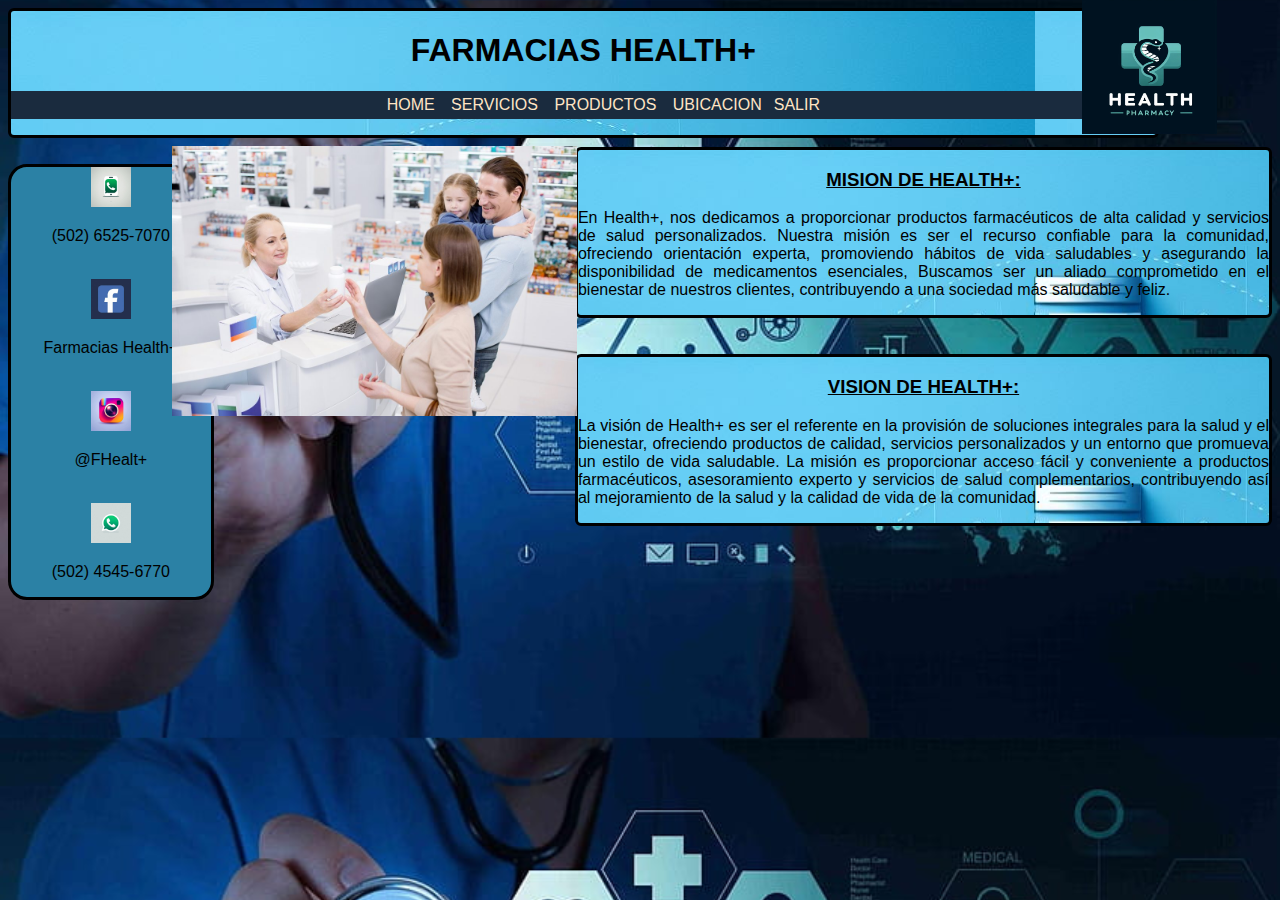
<file: farmacia.html/index.html>
<!DOCTYPE html>
<html lang="en">

<head>
    <meta charset="UTF-8">
    <meta name="viewport" content="width=device-width, initial-scale=1.0">
    <title>Farmacias Health+</title>
    <link rel="stylesheet" href="../css/style.css">
</head>

<body>
    <div class="titulo">
        <h1>FARMACIAS HEALTH+</h1>
        <div class="menu">
            <nav>
                <ul>
                  <li><a href="../farmacia.html/index.html">HOME</a></li>
                  <li><a href="../farmacia.html/servicios.html">SERVICIOS</a></li>
                  <li class="dropdown"><a href="../farmacia.html/productos.html">PRODUCTOS</a></li>
                  <li class="dropdown"><a href="#">UBICACION</a>
                          <ul class = "dropdown-content">
                            <li><a href="../imagenes/proceres.png">C.C. LOS PROCERES, ZONA 9</a></li>
                            <li><a href="../imagenes/ockland.png">C.C. OCKLAND MALL, ZONA 10</a></li>
                            <li><a href="../imagenes/frutal.png">C.C. EL FRUTAL, VILLA NUEVA </a></li>
                            <li><a href="../imagenes/portales.png">C.C. PORTALES ZONA 18</a></li>  
                          </ul>
                    <li class="dropdown"><a href="../farmacia.html/inicio.html">SALIR</a></li>    
                </ul>
            </nav>
        </div>
    </div>
    <div id="logo">
        <img src="../imagenes/logo.jpg" height="135cm">
    </div>
    <br><br><br><br><br>

    <article class="redes">
        <center>
            </cente><img src="../imagenes/llamada.jpg" height="40"></center>
        <p>(502) 6525-7070 </p>
        <br>
        <center><img src="../imagenes/facebook.jpg" height="40"></center>
        <p>Farmacias Health+</p>
        <br>
        <center><img src="../imagenes/instagram.jpg" height="40"></center>
        <p>@FHealt+</p>
        <br>
        <center><img src="../imagenes/whatsapp.jpg" height="40" </center>
            <p>(502) 4545-6770</p>
    </article>


    <div>
        <div class="mision">

            <h3>MISION DE HEALTH+:</h3>

            <p> En Health+, nos dedicamos a proporcionar productos farmacéuticos
                de alta calidad y servicios de salud personalizados. Nuestra misión
                es ser el recurso confiable para la comunidad, ofreciendo orientación experta,
                promoviendo hábitos de vida saludables y asegurando la disponibilidad de medicamentos esenciales,
                Buscamos ser
                un aliado comprometido en el bienestar de nuestros clientes, contribuyendo a una sociedad más saludable
                y feliz.
            </p>

        </div>
        <br><br>
        <div class="vision">

            <h3>VISION DE HEALTH+:</h3>

            <p> La visión de Health+ es ser el referente en la provisión de soluciones integrales para la salud y el
                bienestar, ofreciendo
                productos de calidad, servicios personalizados y un entorno que promueva un estilo de vida saludable. La
                misión es proporcionar
                acceso fácil y conveniente a productos farmacéuticos, asesoramiento experto y servicios de salud
                complementarios, contribuyendo
                así al mejoramiento de la salud y la calidad de vida de la comunidad.</p>
        </div>

        <div id="fam">
            <img src="../imagenes/familiafar.jpg" height="270">
        </div>
    </div>

</body>

</html>
</file>
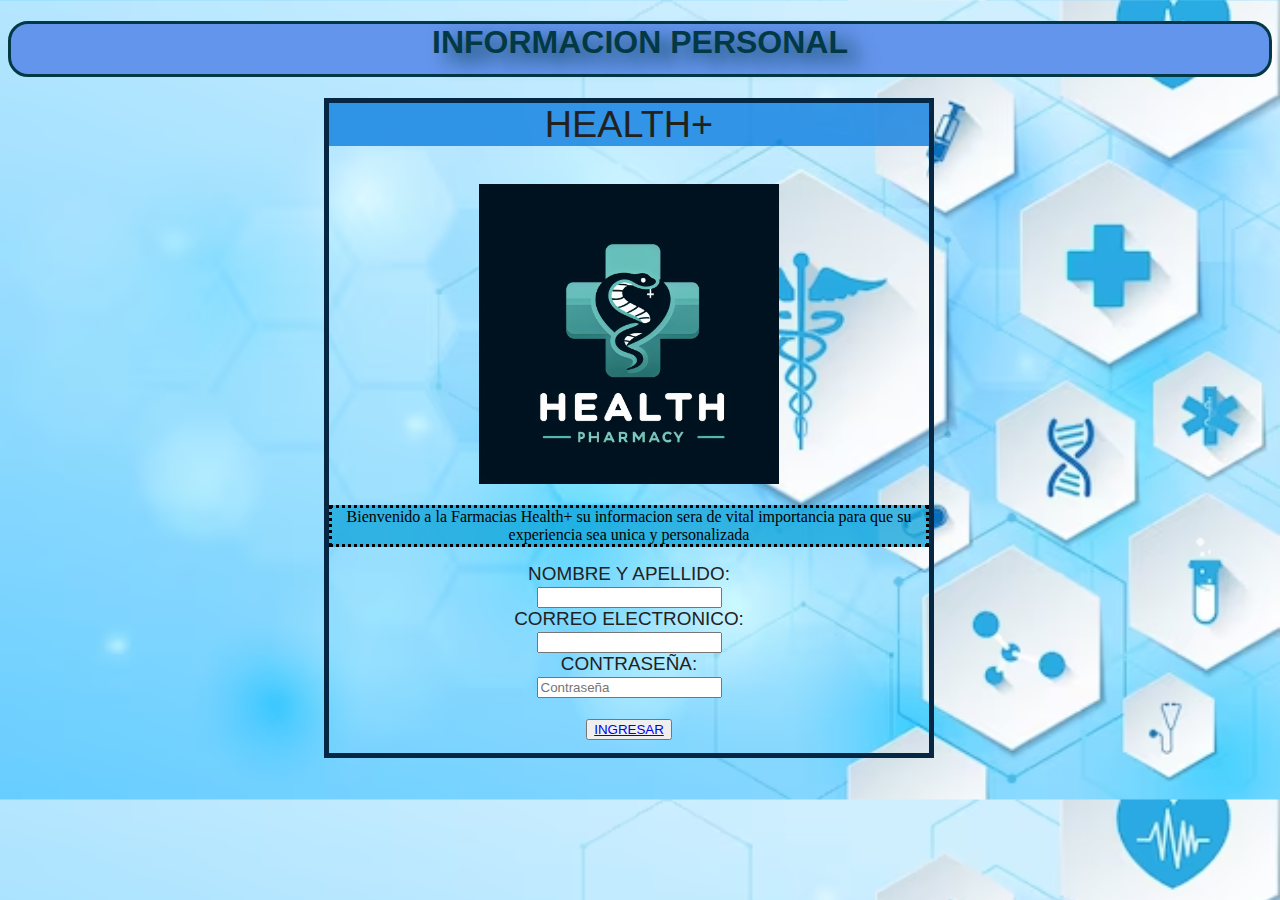
<file: farmacia.html/inicio.html>
<!DOCTYPE html>
<html lang="en">
<head>
    <meta charset="UTF-8">
    <meta name="viewport" content="width=device-width, initial-scale=1.0">
    <title>Inicio</title>
    <link rel="stylesheet" href="../css/inicio.css">
</head>
<body>
 <h1 class="nombre">INFORMACION PERSONAL</h1>

 <div class="cuadro">
    <p class="farmacia">HEALTH+</p>
 <img class="LOGO" src="../imagenes/logo.jpg" width="300">
 <br>
 <p class="des">Bienvenido a la Farmacias Health+ su informacion sera de vital importancia para que su experiencia sea unica y personalizada</p>
 <form class="fom">
    <label for="fname">NOMBRE Y APELLIDO:</label><br>
    <input type="text" id="fname" name="fname" value=""><br>
     <label for="mail">CORREO ELECTRONICO:</label><br>
    <input type="email" id="email" name="email" value=""><br>
    <label for="password">CONTRASEÑA:</label><br>
    <input class="controls" type="password" name="contrasena" value="" placeholder="Contraseña" required><br>
    <p><button class="buttons" type="submit"><a href="../farmacia.html/index.html">INGRESAR</a></button>
  </form>
</div>
</body>
</html>
</file>
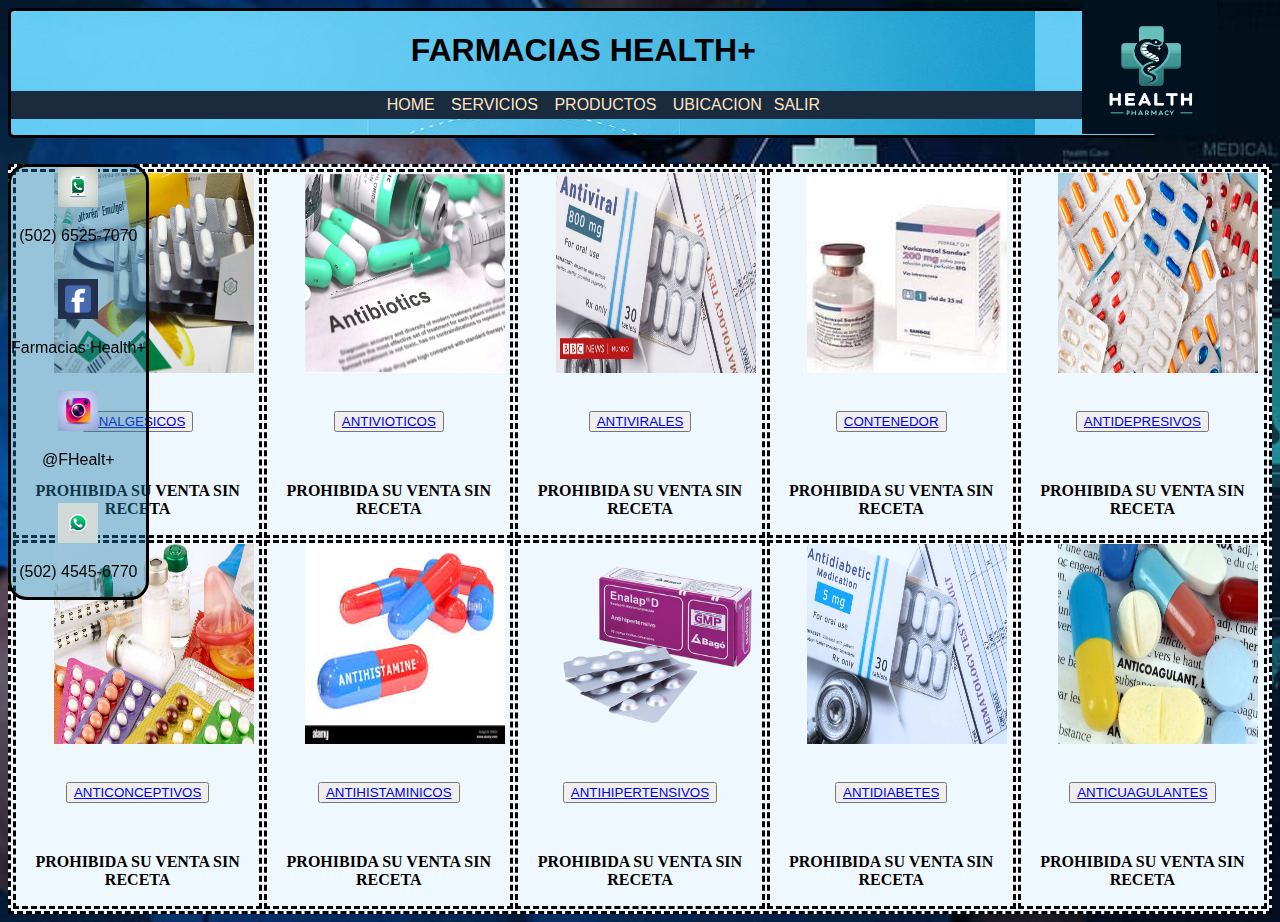
<file: farmacia.html/productos.html>
<!DOCTYPE html>
<html lang="en">
<head>
    <meta charset="UTF-8">
    <meta name="viewport" content="width=device-width, initial-scale=1.0">
    <title>Document</title>
    <link rel="stylesheet" href="../css/productos.css">
</head>
<body>
    <body>
        <div class="titulo">
            <h1>FARMACIAS HEALTH+</h1>
            <div class="menu">
                <nav>
                    <ul>
                      <li><a href="../farmacia.html/index.html">HOME</a></li>
                      <li><a href="../farmacia.html/servicios.html">SERVICIOS</a></li>
                      <li class="dropdown"><a href="../farmacia.html/productos.html">PRODUCTOS</a></li>
                      <li class="dropdown"><a href="#">UBICACION</a>
                          <ul class = "dropdown-content">
                            <li><a href="../imagenes/proceres.png">C.C. LOS PROCERES, ZONA 9</a></li>
                            <li><a href="../imagenes/ockland.png">C.C. OCKLAND MALL, ZONA 10</a></li>
                            <li><a href="../imagenes/frutal.png">C.C. EL FRUTAL, VILLA NUEVA </a></li>
                            <li><a href="../imagenes/portales.png">C.C. PORTALES ZONA 18</a></li>  
                          </ul>
                        <li class="dropdown"><a href="../farmacia.html/inicio.html">SALIR</a></li>    
                    </ul>
                </nav>
            </div>
        </div>
        <div id="logo">
            <img src="../imagenes/logo.jpg" height="135cm">
        </div>
        <br><br><br><br><br>
    
        <article class="redes">
            <center>
                </cente><img src="../imagenes/llamada.jpg" height="40"></center>
            <p>(502) 6525-7070 </p>
            <br>
            <center><img src="../imagenes/facebook.jpg" height="40"></center>
            <p>Farmacias Health+</p>
            <br>
            <center><img src="../imagenes/instagram.jpg" height="40"></center>
            <p>@FHealt+</p>
            <br>
            <center><img src="../imagenes/whatsapp.jpg" height="40" </center>
                <p>(502) 4545-6770</p>
        </article>

    <div class="table">
        <table>
        </thead>
        <tbody>
            <tr>
                <th>
                    &emsp;&emsp;<img src="../imagenes/analgesico.jpg" width="200px" height="200px">
                    &emsp;&emsp; <p><button class="buttons" type="submit"><a href="../imagenes/analgesico.jpg">ANALGESICOS</a></button></p>
                    &emsp;&emsp;<p>PROHIBIDA SU VENTA SIN RECETA</p>
                </th>
                <th>
                    &emsp;&emsp;<img src="../imagenes/antibioticos.jpg" width="200px" height="200px">
                    &emsp;&emsp; <p><button class="buttons" type="submit"><a href="../imagenes/antibioticos.jpg">ANTIVIOTICOS</a></button></p>
                    &emsp;&emsp;<p>PROHIBIDA SU VENTA SIN RECETA</p>
                </th>
                <th>
                    &emsp;&emsp;<img src="../imagenes/antivirales.jpg" width="200px" height="200px">
                    &emsp;&emsp; <p><button class="buttons" type="submit"><a href="../imagenes/antivirales.jpg">ANTIVIRALES</a></button></p>
                    &emsp;&emsp;<p>PROHIBIDA SU VENTA SIN RECETA</p>
                </th>
                <th>
                    &emsp;&emsp;<img src="../imagenes/antifungicos.jpg" width="200px" height="200px">
                    &emsp;&emsp; <p><button class="buttons" type="submit"><a href="../imagenes/antifungicos.jpg">CONTENEDOR</a></button></p>
                    &emsp;&emsp;<p>PROHIBIDA SU VENTA SIN RECETA</p>
                </th>
                <th>
                    &emsp;&emsp;<img src="../imagenes/antidepresivos.jpg" width="200px" height="200px">
                    &emsp;&emsp; <p><button class="buttons" type="submit"><a href="../imagenes/antidepresivos.jpg">ANTIDEPRESIVOS</a></button></p>
                    &emsp;&emsp;<p>PROHIBIDA SU VENTA SIN RECETA</p>
                    </th>
            </tr>
            <tr>
                <th>
                    &emsp;&emsp;<img src="../imagenes/anticonceptivos.jpg" width="200px" height="200px">
                    &emsp;&emsp; <p><button class="buttons" type="submit"><a href="../imagenes/anticonceptivos.jpg">ANTICONCEPTIVOS</a></button></p>
                    &emsp;&emsp;<p>PROHIBIDA SU VENTA SIN RECETA</p>
                </th>
                <th>
                    &emsp;&emsp;<img src="../imagenes/antih.jpg" width="200px" height="200px">
                    &emsp;&emsp; <p><button class="buttons" type="submit"><a href="../imagenes/antih.jpg">ANTIHISTAMINICOS</a></button></p>
                    &emsp;&emsp;<p>PROHIBIDA SU VENTA SIN RECETA</p>
                </th>
                <th>
                    &emsp;&emsp;<img src="../imagenes/Antihipertensivos.png" width="200px" height="200px">
                    &emsp;&emsp; <p><button class="buttons" type="submit"><a href="../imagenes/Antihipertensivos.png">ANTIHIPERTENSIVOS</a></button></p>
                    &emsp;&emsp;<p>PROHIBIDA SU VENTA SIN RECETA</p>
                </th>
                <th>
                    &emsp;&emsp;<img src="../imagenes/antidiabetes.jpg" width="200px" height="200px">
                    &emsp;&emsp; <p><button class="buttons" type="submit"><a href="../imagenes/antidiabetes.jpg">ANTIDIABETES</a></button></p>
                    &emsp;&emsp;<p>PROHIBIDA SU VENTA SIN RECETA</p>
                </th>
                <th>
                    &emsp;&emsp;<img src="../imagenes/antcoagulantes.jpg" width="200px" height="200px">
                    &emsp;&emsp; <p><button class="buttons" type="submit"><a href="../imagenes/antcoagulantes.jpg">ANTICUAGULANTES</a></button></p>
                    &emsp;&emsp;<p>PROHIBIDA SU VENTA SIN RECETA</p>
                    </th>
            </tr>
        </tbody>
    </table>


    </div>
    
</body>
</html>
</file>
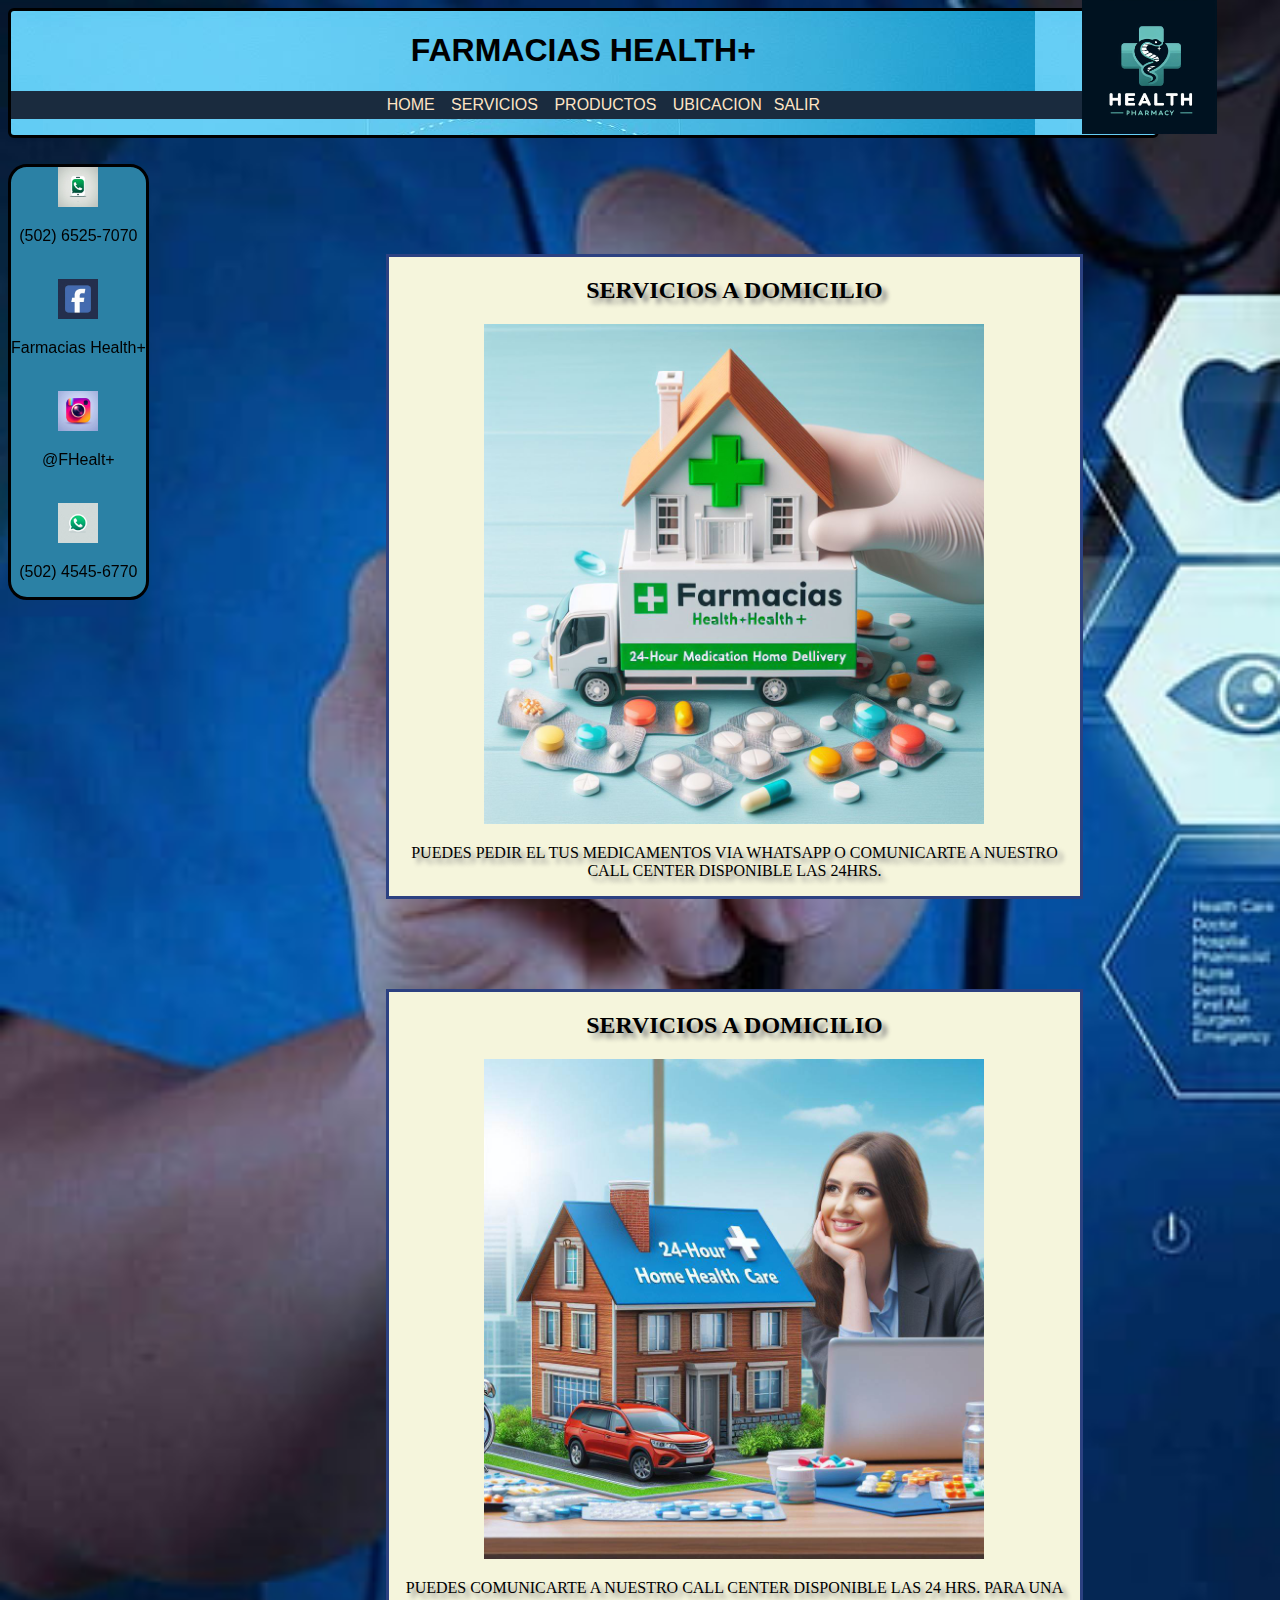
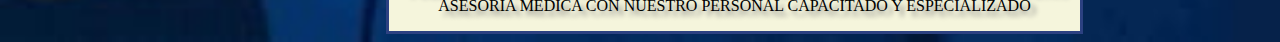
<file: farmacia.html/servicios.html>
<!DOCTYPE html>
<html lang="en">
<head>
    <meta charset="UTF-8">
    <meta name="viewport" content="width=device-width, initial-scale=1.0">
    <title>Document</title>
    <link rel="stylesheet" href="../css/servicios.css">
</head>
<body>
    <body>
        <div class="titulo">
            <h1>FARMACIAS HEALTH+</h1>
            <div class="menu">
                <nav>
                    <ul>
                      <li><a href="../farmacia.html/index.html">HOME</a></li>
                      <li><a href="../farmacia.html/servicios.html">SERVICIOS</a></li>
                      <li class="dropdown"><a href="../farmacia.html/productos.html">PRODUCTOS</a></li>
                      <li class="dropdown"><a href="#">UBICACION</a>
                          <ul class = "dropdown-content">
                            <li><a href="../imagenes/proceres.png">C.C. LOS PROCERES, ZONA 9</a></li>
                            <li><a href="../imagenes/ockland.png">C.C. OCKLAND MALL, ZONA 10</a></li>
                            <li><a href="../imagenes/frutal.png">C.C. EL FRUTAL, VILLA NUEVA </a></li>
                            <li><a href="../imagenes/portales.png">C.C. PORTALES ZONA 18</a></li>  
                          </ul>
                        <li class="dropdown"><a href="../farmacia.html/inicio.html">SALIR</a></li>    
                    </ul>
                </nav>
            </div>
        </div>
        <div id="logo">
            <img src="../imagenes/logo.jpg" height="135cm">
        </div>
        <br><br><br><br><br>
    
        <article class="redes">
            <center>
                </cente><img src="../imagenes/llamada.jpg" height="40"></center>
            <p>(502) 6525-7070 </p>
            <br>
            <center><img src="../imagenes/facebook.jpg" height="40"></center>
            <p>Farmacias Health+</p>
            <br>
            <center><img src="../imagenes/instagram.jpg" height="40"></center>
            <p>@FHealt+</p>
            <br>
            <center><img src="../imagenes/whatsapp.jpg" height="40" </center>
                <p>(502) 4545-6770</p>
        </article>
        <br><br><br><br><br>

  <div class="adomicilio">
    <center>
        <h2 class="h2">SERVICIOS A DOMICILIO</h2>
    </center>
    <img src="../imagenes/adomicilio.jpg" height="500">

    <p class="texto">PUEDES PEDIR EL TUS MEDICAMENTOS VIA WHATSAPP O COMUNICARTE A NUESTRO CALL CENTER DISPONIBLE LAS 24HRS.</p>
    <center>
   </div>
   <br><br><br><br><br>

   <div class="ass">
    <center>
        <h2 class="h2">SERVICIOS A DOMICILIO</h2>
    </center>
    <img src="../imagenes/asesor.jpg" height="500">

    <p class="texto">PUEDES COMUNICARTE A NUESTRO CALL CENTER DISPONIBLE LAS 24 HRS. PARA UNA ASESORIA MEDICA CON NUESTRO PERSONAL CAPACITADO Y ESPECIALIZADO</p>
    <center>
   </div>


</body>
</html>
</file>
<file: css/style.css>
body {
    background-image: url(../imagenes/fondo3.jpg);
    background-size: cover;
}

.redes{
    border: solid;
    margin-right: 28cm;
    text-align: center;
    background-color: rgb(43, 129, 165);
   border-radius: 0.5cm;
   font-family: 'Gill Sans', 'Gill Sans MT', Calibri, 'Trebuchet MS', sans-serif;
    
}

#logo{
    margin-left: 85%;
    margin-top: -11%;
    height: 2cm;
    width: 2cm;
}
.mision{
    border-radius: 6px;
    border: solid;
    background-image: url(../imagenes/fondoia..jpg);
    font-family: 'Franklin Gothic Medium', 'Arial Narrow', Arial, sans-serif;
    margin-left: 15cm;
    margin-top: -12cm;
    text-align: justify;
    }

.vision{
    border-radius: 6px;
    border: solid;
    text-align: justify;
    background-image: url(../imagenes/fondoia..jpg);
    font-family: 'Franklin Gothic Medium', 'Arial Narrow', Arial, sans-serif;
    margin-left: 15cm;
    margin-bottom: 5cm;



}

.titulo{
    border: solid;
    border-radius: 6px;
    text-align: center;
    font-family: 'Franklin Gothic Medium', 'Arial Narrow', Arial, sans-serif;
    background-image: url(../imagenes/fondoia..jpg);
    margin-right: 3cm;
}

h3{
    text-align: center ;
    text-decoration: underline;
}
#fam{
    margin-top: -45%;
    margin-left: 13%;
}
.menu{
    background-color: rgb(26, 43, 62);
}
ul{
    overflow: hidden;
}
ul li{
    display: inline-block;
    padding: 5px 6px;
}
li a{
     color:bisque;
     text-decoration: none;
    }

li:hover{
    background-color: cornflowerblue;
}

.dropdown li{
    display: block;
    background: rgb(0, 0, 0);
    padding: 5px 5px;
}

.dropdown-content{
    display: none;
    position: absolute;
}
.dropdown:hover .dropdown-content{
    display: block;
}

.dropdown-content li:hover{
    background:rgb(9, 87, 181);
}
</file>
<file: css/inicio.css>
body{
    background-image: url(../imagenes/fondo.jpg);
    background-size: cover;
    
    }
.nombre{
height: 1.3cm;
 border: solid;
 border-radius: 20px;
 text-align: center;
 font-family: Arial, Helvetica, sans-serif;
 background-color: cornflowerblue;
color: rgb(3, 57, 68);
text-shadow: 15px 8px 20px;
 
}
.cuadro{
    width: 600px;
    height: 650px;
    background-image: url(../imagenes/) ;
    background-size: cover;
    border: solid 5px;
    border-color: rgb(6, 39, 67);
    margin-left: 25%;
    text-align: center;
    color:rgb(35, 33, 30);
    font-size: 5mm;
    
}
.logo{
    margin-top: -37.5px; 
}

.farmacia{
    margin-top: 0%;
    background-color: rgba(13, 126, 224, 0.795);
    font-family: Arial, Helvetica, sans-serif;
    font-size: 200%;
    
}
.des{
    border-style: dotted;
    font-size: medium;
    background-color: rgba(16, 165, 219, 0.763);
    color:black

}

.menu{
    background-color: rgb(26, 43, 62);
}
ul{
    overflow: hidden;
}
ul li{
    display: inline-block;
    padding: 5px 6px;
}
li a{
     color:bisque;
     text-decoration: none;
    }

li:hover{
    background-color: cornflowerblue;
}

.dropdown li{
    display: block;
    background: rgb(0, 0, 0);
    padding: 5px 5px;
}

.dropdown-content{
    display: none;
    position: absolute;
}
.dropdown:hover .dropdown-content{
    display: block;
}

.dropdown-content li:hover{
    background:rgb(9, 87, 181);
}


.fom{

    font-family: 'Gill Sans', 'Gill Sans MT', Calibri, 'Trebuchet MS', sans-serif;
    
}
</file>
<file: css/productos.css>
body {
    background-image: url(../imagenes/fondo3.jpg);
    background-size: cover;
}

.redes{
    border: solid;
    margin-right: 28cm;
    text-align: center;
    background-color: rgba(31, 126, 167, 0.425);
   border-radius: 0.5cm;
   font-family: 'Gill Sans', 'Gill Sans MT', Calibri, 'Trebuchet MS', sans-serif;
   position:fixed;
    
}

#logo{
    margin-left: 85%;
    margin-top: -11%;
    height: 2cm;
    width: 2cm;
}

.menu{
    background-color: rgb(26, 43, 62);
}
ul{
    overflow: hidden;
}
ul li{
    display: inline-block;
    padding: 5px 6px;
}
li a{
     color:bisque;
     text-decoration: none;
    }

li:hover{
    background-color: cornflowerblue;
}

.dropdown li{
    display: block;
    background: rgb(0, 0, 0);
    padding: 5px 5px;
}

.dropdown-content{
    display: none;
    position: absolute;
}
.dropdown:hover .dropdown-content{
    display: block;
}

.dropdown-content li:hover{
    background:rgb(9, 87, 181);
}
.titulo{
    border: solid;
    border-radius: 6px;
    text-align: center;
    font-family: 'Franklin Gothic Medium', 'Arial Narrow', Arial, sans-serif;
    background-image: url(../imagenes/fondoia..jpg);
    margin-right: 3cm;
}
.table, th, td {
    border-style: dashed;
    background-color: aliceblue;
}
</file>
<file: css/servicios.css>
body {
    background-image: url(../imagenes/fondo3.jpg);
    background-size: cover;
}

.redes{
    border: solid;
    margin-right: 28cm;
    text-align: center;
    background-color: rgb(43, 129, 165);
   border-radius: 0.5cm;
   font-family: 'Gill Sans', 'Gill Sans MT', Calibri, 'Trebuchet MS', sans-serif;
   position:fixed;
    
}

#logo{
    margin-left: 85%;
    margin-top: -11%;
    height: 2cm;
    width: 2cm;
}

.menu{
    background-color: rgb(26, 43, 62);
}
ul{
    overflow: hidden;
}
ul li{
    display: inline-block;
    padding: 5px 6px;
}
li a{
     color:bisque;
     text-decoration: none;
    }

li:hover{
    background-color: cornflowerblue;
}

.dropdown li{
    display: block;
    background: rgb(0, 0, 0);
    padding: 5px 5px;
}

.dropdown-content{
    display: none;
    position: absolute;
}
.dropdown:hover .dropdown-content{
    display: block;
}

.dropdown-content li:hover{
    background:rgb(9, 87, 181);
}
.titulo{
    border: solid;
    border-radius: 6px;
    text-align: center;
    font-family: 'Franklin Gothic Medium', 'Arial Narrow', Arial, sans-serif;
    background-image: url(../imagenes/fondoia..jpg);
    margin-right: 3cm;
}
.adomicilio{
    background-color: beige;
    border: solid;
    border-color: rgb(44, 65, 129);
    text-align: center;
    text-shadow: 5px 5px 5px grey;
    margin-left: 10cm;
    margin-right: 5cm;
}
.ass{
    background-color: beige;
    border: solid;
    border-color: rgb(44, 65, 129);
    text-align: center;
    text-shadow: 5px 5px 5px grey;
    margin-left: 10cm;
    margin-right: 5cm;
}
</file>
